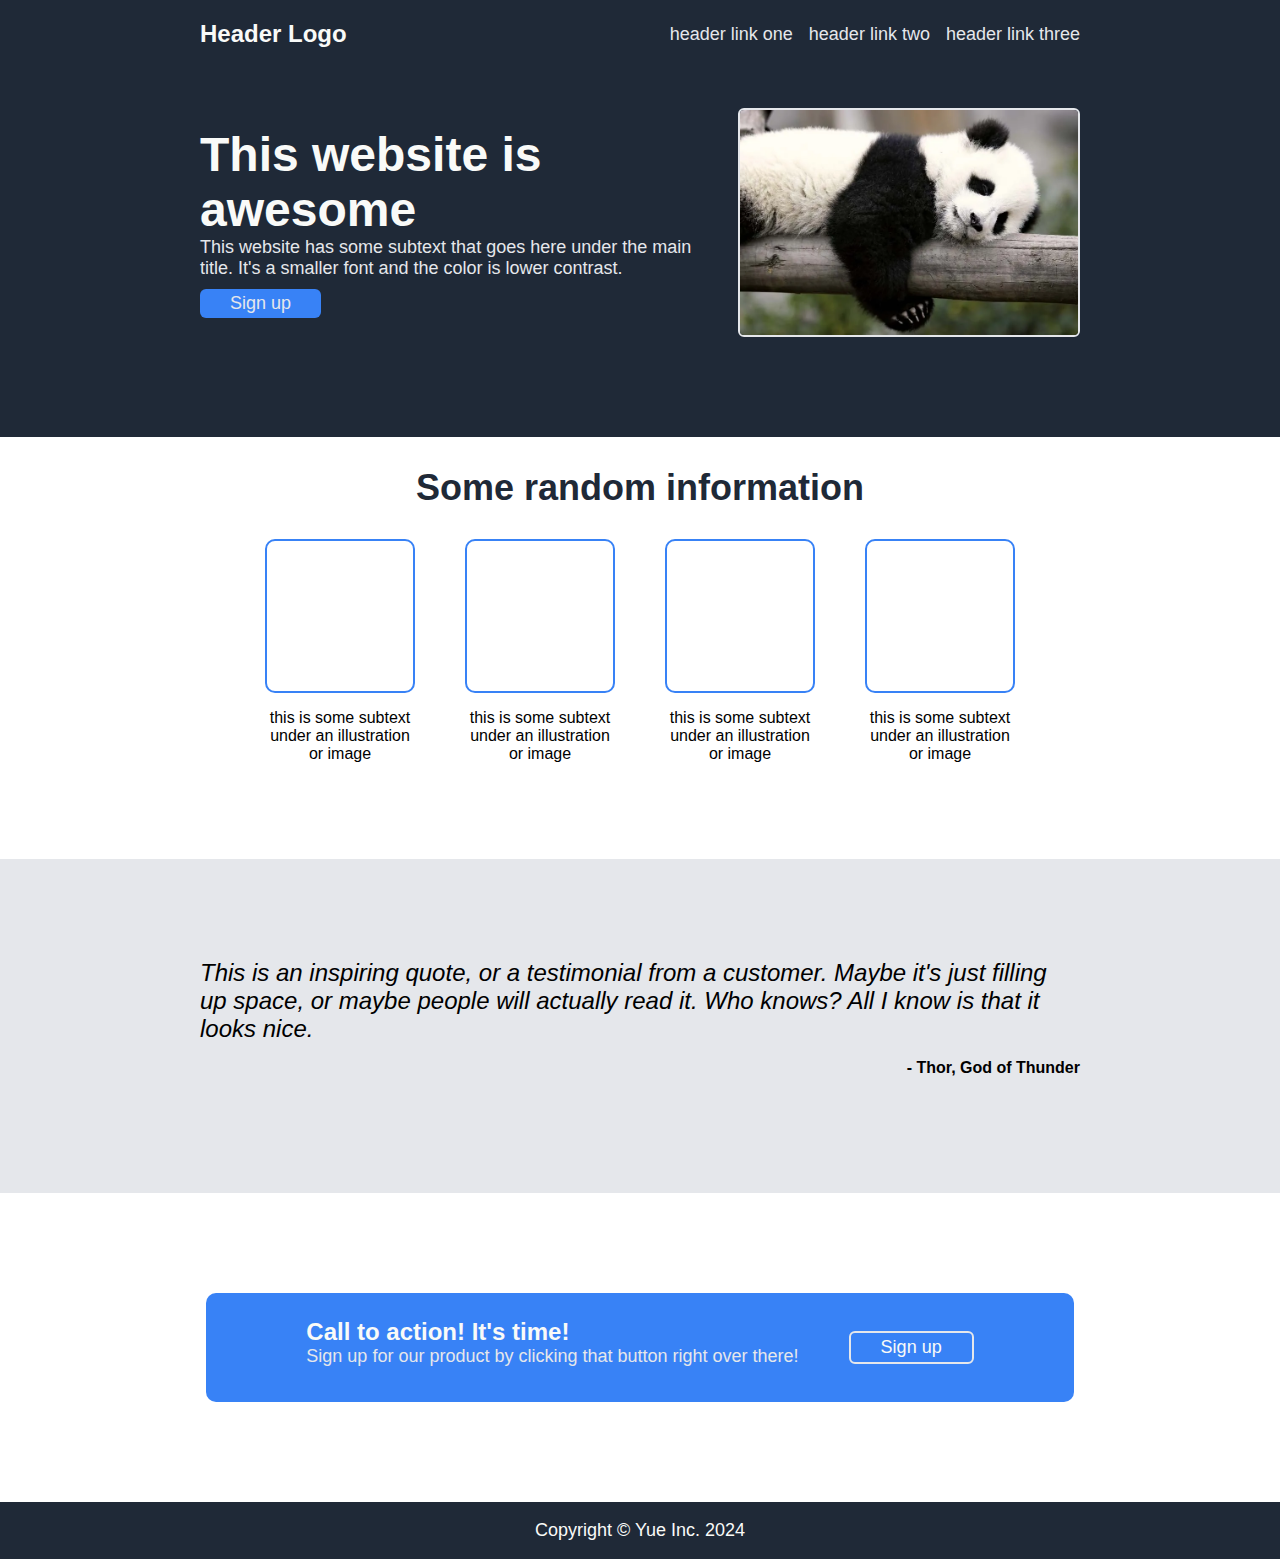
<file: index.html>
<!DOCTYPE html>
<html lang="en">
<head>
    <meta charset="UTF-8">
    <title>Landing Page</title>
    <link rel = "stylesheet" href = "styles.css">
</head>
<body>
    <!-- nav bar -->
    <div class = "header">
        <div class="header-text">Header Logo</div>
        <ul class = "link_list">
            <li class = "link"><a href = "links/page1.html">header link one</a></li>
            <li class = "link"><a href = "links/page2.html">header link two</a></li>
            <li class = "link"><a href = "links/page3.html">header link three</a></li>
        </ul>
    </div>
    <!-- hero section -->
    <div class = "hero">
        <div class = "pitch">
            <h1>This website is awesome</h1>
            <p>This website has some subtext that goes here under the main title. It's a smaller font and the color is lower contrast.</p>
            <button>Sign up</button>
        </div>
        <img src = "img/panda.png" alt = "panda lying down">
    </div>
    <!-- gallery -->
    <div class = "gallery">
        <h2> Some random information</h2>
        <div class = "item_group">
            <div class = "item">
                <div class="image"></div>
                <p>this is some subtext under an illustration or image</p>
            </div>
            <div class = "item">
                <div class="image"></div>
                <p>this is some subtext under an illustration or image</p>
            </div>
            <div class = "item">
                <div class="image"></div>
                <p>this is some subtext under an illustration or image</p>
            </div>
            <div class = "item">
                <div class="image"></div>
                <p>this is some subtext under an illustration or image</p>
            </div>
        </div>
    </div>
    <!-- quote -->
    <div class = "quote">
        <p class = "quoted">This is an inspiring quote, or a testimonial from a customer. Maybe it's just filling up space, or maybe people will actually read it. Who knows? All I know is that it looks nice.</p>
        <p class = "quoter">- Thor, God of Thunder</p>
    </div>
    <!-- call to action -->
    <div class = "cta">
        <div class = "cta_container">
            <div class = "pitch">
                <h2>Call to action! It's time!</h2>
                <p>Sign up for our product by clicking that button right over there!</p>
            </div>
            <button>Sign up</button>
        </div>
    </div>

    <!-- footer -->
    <div class = "footer">
        <p>Copyright © Yue Inc. 2024</p>
    </div>
</body>
</html>
</file>
<file: styles.css>
body {
    font-family: Roboto, sans-serif;
    display: flex;
    flex-direction: column;
    margin: 0;
}

ul {
    list-style-type: none;
    display: flex;
    gap: 16px;
    margin: 0;
}
a {
    text-decoration: none;
    color: #E5E7eb;
    font-size: 18px;
}
.header {
    display: flex;
    justify-content: space-between;
    align-items: center;
    background: #1f2937;
    padding: 20px 200px;
}
.header-text {
    font-size: 24px;
    font-weight: 900;
    color: #f9faf8;
}
.hero {
    display: flex;
    justify-content: center;
    align-items: center;
    background: #1f2937;
    padding: 40px 200px 100px;
    gap: 32px;
}
h1 {
    font-size: 48px;
    color: #f9faf8;
    margin: 0;
}
.pitch p {
    font-size: 18px;
    margin: 0px 0px 10px 0px;
    color: #E5E7eb;
}
.hero img {
    display: flex;
    background: gray;
    color: #E5E7eb;
    max-height: 25vh;
    border-radius: 6px;
    border: 2px solid #E5E7eb;
}

.pitch button {
    font-size: 18px;
    font-weight: 300;
    background:#3882f6;
    color: #E5E7eb;
    border-radius: 6px;
    padding: 4px 30px;
    border: none;
}
.gallery {
    display: flex;
    flex-flow: column wrap;
    justify-content: center;
    align-items: center;
    margin-bottom: 80px;
}
h2 {
    font-size: 36px;
    color: #1f2937;
    font-weight: 900;
}
.item_group {
    display: flex;
    gap: 50px;
}
.item {
    display: flex;
    flex-direction: column;
    width: 150px;
}
.image {
    border: 2px solid #3882f6;
    border-radius: 10px;
    height: 150px;
}
.item p {
    text-align: center;
}
.quote {
    display: flex;
    flex-direction: column;
    justify-content: center;
    align-items: center;
    padding: 100px 200px;
    background: #E5E7eb
}

.quoted {
    font-size: 24px;
    font-style: italic;
    font-weight: 300;
    margin: 0;
}
.quoter {
    font-weight: bold;
    align-self: flex-end
}

.cta {
    display: flex;
    justify-content: center;
    align-items: center;
    margin: 100px 200px;
}

.cta_container {
    display: flex;
    justify-content: space-evenly;
    align-items: center;
    background-color: #3882f6;
    border-radius: 10px;
    padding: 25px 100px;
    gap: 50px;
}

.cta_container h2  {
    font-size: 24px;
    color:#f9faf8;
    margin: 0;
}

.cta_container button {
    font-size: 18px;
    font-weight: 300;
    background-color: #3882f6;
    color:#f9faf8;
    border-radius: 6px;
    border: 2px solid #E5E7eb;
    flex: none;
    padding: 4px 30px;
}

.footer {
    display: flex;
    justify-content: center;
    align-items: center;
    background:#1f2937;
    color:#f9faf8;
    font-size: 18px;
}
</file>
